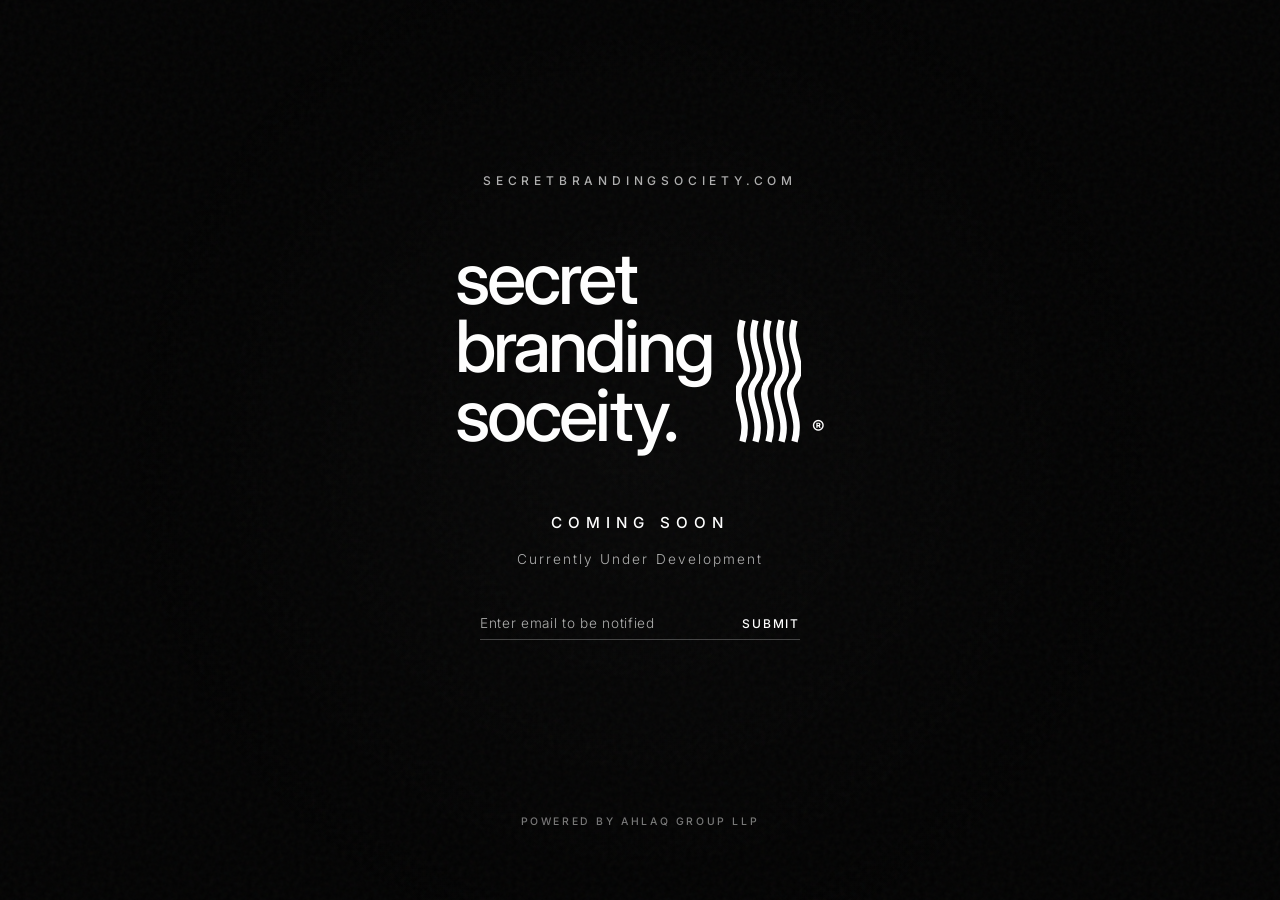
<file: index.html>
<!DOCTYPE html>
<html lang="en">

<head>
    <meta charset="UTF-8">
    <meta name="viewport" content="width=device-width, initial-scale=1.0">
    <title>Secret Branding Society</title>
    <meta name="description" content="A new era of branding experiences is coming soon.">
    <link rel="preconnect" href="https://fonts.googleapis.com">
    <link rel="preconnect" href="https://fonts.gstatic.com" crossorigin>
    <link href="https://fonts.googleapis.com/css2?family=Inter:wght@300;400;500;600&display=swap" rel="stylesheet">
    <link rel="stylesheet" href="style.css">
</head>

<body>
    <div class="cinematic-overlay"></div>
    <div class="noise-overlay"></div>

    <main class="container">
        <div class="content-wrapper">
            <div class="domain reveal-text delay-1">secretbrandingsociety.com</div>

            <div class="brand-logo-stack reveal-text delay-2">
                <div class="logo-stack-text">
                    <span>secret</span>
                    <span>branding</span>
                    <span>soceity.</span>
                </div>
                <div class="logo-stack-icon">
                    <svg viewBox="0 0 60 120" fill="none" stroke="currentColor" stroke-width="6" stroke-linecap="butt"
                        stroke-linejoin="round" xmlns="http://www.w3.org/2000/svg">
                        <path d="M 6 4 C -2 30, 18 45, 6 60 C -6 75, 14 90, 6 116" />
                        <path d="M 18 4 C 10 30, 30 45, 18 60 C 6 75, 26 90, 18 116" />
                        <path d="M 30 4 C 22 30, 42 45, 30 60 C 18 75, 38 90, 30 116" />
                        <path d="M 42 4 C 34 30, 54 45, 42 60 C 30 75, 50 90, 42 116" />
                        <path d="M 54 4 C 46 30, 66 45, 54 60 C 42 75, 62 90, 54 116" />
                    </svg>
                </div>
                <div class="logo-stack-reg">&reg;</div>
            </div>

            <div class="status-container">
                <p class="coming-soon reveal-text delay-3">COMING SOON</p>
                <p class="development reveal-text delay-4">Currently Under Development</p>
            </div>

            <form class="notify-form fade-up delay-5" id="notify-form">
                <div class="input-group">
                    <input type="email" id="email" placeholder="Enter email to be notified" required
                        aria-label="Email Address">
                    <button type="submit" class="notify-btn">Submit</button>
                </div>
            </form>
            <div class="form-message" id="form-message"></div>
        </div>

        <footer class="fade-up delay-6">
            <p class="powered-by">Powered by AHLAQ GROUP LLP</p>
        </footer>
    </main>

    <script src="script.js"></script>
</body>

</html>
</file>
<file: style.css>
:root {
    --bg-color: #030303;
    --text-primary: #FFFFFF;
    --text-secondary: #B0B0B0;
    --text-tertiary: #777777;

    --font-primary: 'Inter', sans-serif;

    --transition-cinema: 1.2s cubic-bezier(0.19, 1, 0.22, 1);
}

* {
    margin: 0;
    padding: 0;
    box-sizing: border-box;
}

body,
html {
    background-color: var(--bg-color);
    color: var(--text-primary);
    font-family: var(--font-primary);
    height: 100%;
    width: 100%;
    overflow: hidden;
    -webkit-font-smoothing: antialiased;
    -moz-osx-font-smoothing: grayscale;
}

::selection {
    background: var(--text-primary);
    color: var(--bg-color);
}

/* Subtle Film Grain */
.noise-overlay {
    position: fixed;
    top: 0;
    left: 0;
    width: 100vw;
    height: 100vh;
    pointer-events: none;
    z-index: 50;
    opacity: 0.04;
    background-image: url('data:image/svg+xml,%3Csvg viewBox="0 0 200 200" xmlns="http://www.w3.org/2000/svg"%3E%3Cfilter id="noiseFilter"%3E%3CfeTurbulence type="fractalNoise" baseFrequency="0.85" numOctaves="3" stitchTiles="stitch"/%3E%3C/filter%3E%3Crect width="100%25" height="100%25" filter="url(%23noiseFilter)"/%3E%3C/svg%3E');
}

/* Cinematic subtle lighting */
.cinematic-overlay {
    position: fixed;
    top: 50%;
    left: 50%;
    transform: translate(-50%, -50%);
    width: 100vw;
    height: 100vh;
    background: radial-gradient(circle at center, rgba(255, 255, 255, 0.025) 0%, rgba(0, 0, 0, 0) 70%);
    pointer-events: none;
    z-index: 1;
}

.container {
    height: 100vh;
    display: flex;
    flex-direction: column;
    justify-content: center;
    align-items: center;
    text-align: center;
    padding: 2rem;
    position: relative;
    z-index: 10;
}

.content-wrapper {
    display: flex;
    flex-direction: column;
    justify-content: center;
    align-items: center;
    flex-grow: 1;
}

/* Typography */
.domain {
    font-size: 0.75rem;
    font-weight: 500;
    letter-spacing: 0.4em;
    text-transform: uppercase;
    color: var(--text-secondary);
    margin-bottom: 3.5rem;
}

.brand-logo-stack {
    display: flex;
    align-items: flex-end;
    justify-content: center;
    gap: 1.5rem;
    margin-bottom: 4rem;
    color: var(--text-primary);
}

.logo-stack-text {
    display: flex;
    flex-direction: column;
    align-items: flex-start;
    font-family: var(--font-primary);
    font-weight: 500;
    font-size: clamp(2.5rem, 6vw, 4.5rem);
    line-height: 0.95;
    letter-spacing: -0.04em;
}

.logo-stack-icon {
    width: clamp(35px, 9vw, 65px);
    height: clamp(70px, 18vw, 130px);
    flex-shrink: 0;
    margin-bottom: 0.2rem;
}

.logo-stack-icon svg {
    width: 100%;
    height: 100%;
}

.logo-stack-reg {
    font-family: var(--font-primary);
    font-weight: 600;
    font-size: clamp(0.9rem, 2vw, 1.2rem);
    margin-bottom: clamp(5px, 2vw, 10px);
    margin-left: -0.8rem;
}

.status-container {
    display: flex;
    flex-direction: column;
    gap: 1.2rem;
}

.coming-soon {
    font-size: 0.95rem;
    font-weight: 500;
    letter-spacing: 0.4em;
    text-transform: uppercase;
    color: var(--text-primary);
}

.development {
    font-size: 0.85rem;
    font-weight: 300;
    letter-spacing: 0.15em;
    color: var(--text-secondary);
}

footer {
    padding-bottom: 2.5rem;
    margin-top: auto;
}

.powered-by {
    font-size: 0.65rem;
    font-weight: 500;
    letter-spacing: 0.25em;
    text-transform: uppercase;
    color: var(--text-tertiary);
}

/* Form Styles */
.notify-form {
    margin-top: 3rem;
    width: 100%;
    max-width: 320px;
}

.input-group {
    display: flex;
    align-items: center;
    border-bottom: 1px solid rgba(255, 255, 255, 0.25);
    transition: border-color 0.3s ease;
    padding-bottom: 0.5rem;
}

.input-group:focus-within {
    border-color: var(--text-primary);
}

input[type="email"] {
    width: 100%;
    background: transparent;
    border: none;
    color: var(--text-primary);
    font-family: var(--font-primary);
    font-size: 0.85rem;
    outline: none;
}

input[type="email"]::placeholder {
    color: var(--text-secondary);
    font-weight: 300;
    letter-spacing: 0.05em;
}

.notify-btn {
    background: transparent;
    color: var(--text-primary);
    border: none;
    font-family: var(--font-primary);
    font-size: 0.75rem;
    font-weight: 500;
    text-transform: uppercase;
    letter-spacing: 0.15em;
    cursor: pointer;
    transition: color 0.3s ease, opacity 0.3s ease;
    margin-left: 1rem;
}

.notify-btn:hover {
    color: var(--text-secondary);
}

.form-message {
    margin-top: 1rem;
    font-size: 0.75rem;
    color: var(--text-secondary);
    min-height: 1.5em;
    opacity: 0;
    transition: opacity 0.3s ease;
    letter-spacing: 0.05em;
}

.form-message.success {
    opacity: 1;
}

/* Cinematic Animations */
.reveal-text {
    opacity: 0;
    transform: translateY(20px) scale(0.98);
    filter: blur(8px);
    transition: opacity var(--transition-cinema), transform var(--transition-cinema), filter var(--transition-cinema);
}

.reveal-text.active {
    opacity: 1;
    transform: translateY(0) scale(1);
    filter: blur(0);
}

.fade-up {
    opacity: 0;
    transform: translateY(15px);
    transition: opacity var(--transition-cinema), transform var(--transition-cinema);
}

.fade-up.active {
    opacity: 1;
    transform: translateY(0);
}

.delay-1 {
    transition-delay: 0.1s;
}

.delay-2 {
    transition-delay: 0.3s;
}

.delay-3 {
    transition-delay: 0.5s;
}

.delay-4 {
    transition-delay: 0.65s;
}

.delay-5 {
    transition-delay: 0.8s;
}

.delay-6 {
    transition-delay: 1.0s;
}
</file>
